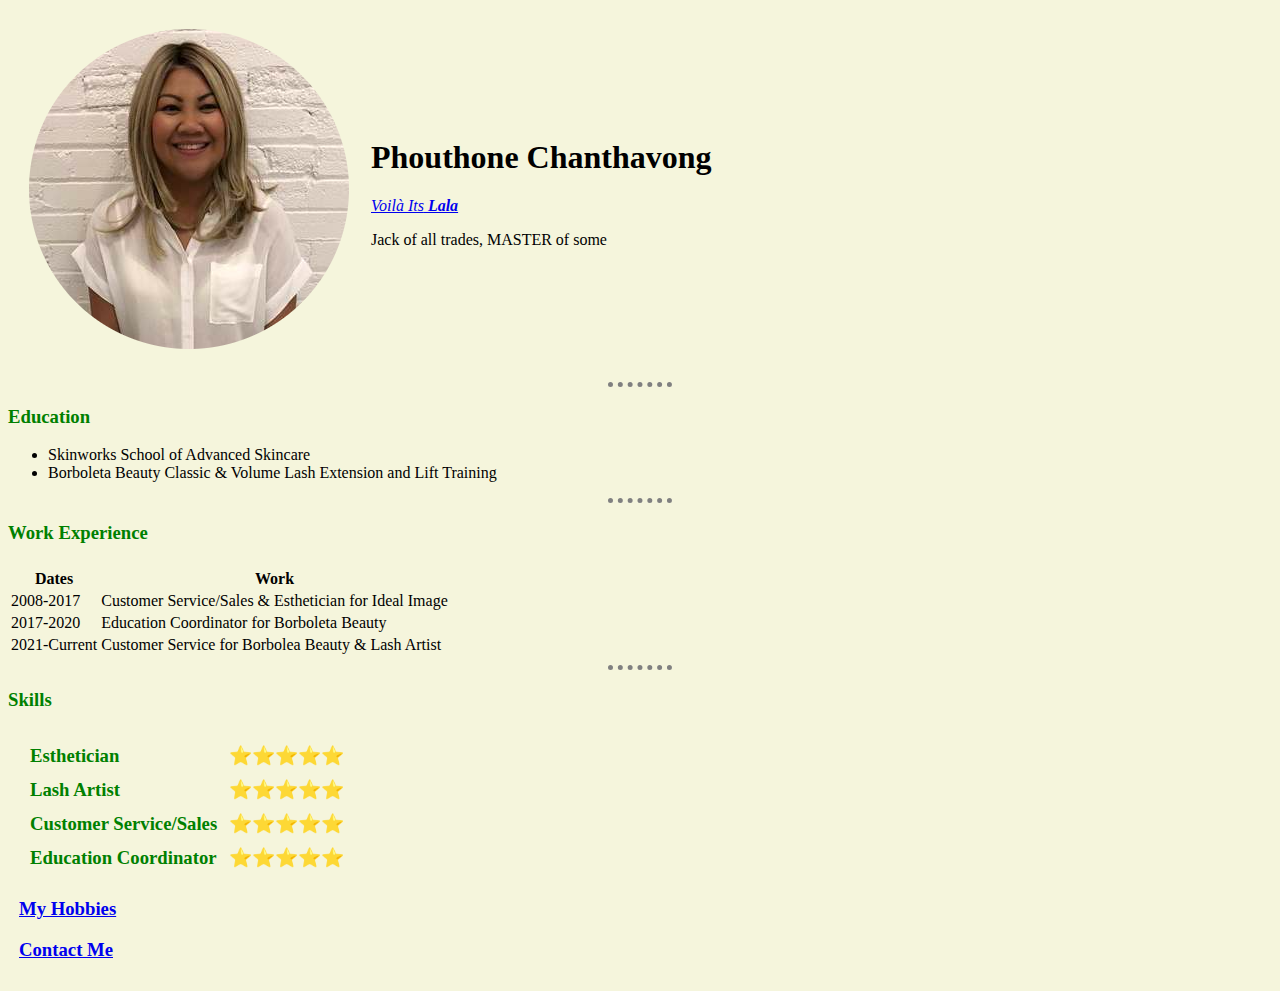
<file: index.html>
<!DOCTYPE html>
<html>
    <head>
         <meta charset="UTF-8">
         <title>🖤 Phouthone's Personal Site </title>
         <link rel="stylesheet" href="css/styles.css">
         
    </head>

    <body>
        <table cellspacing="20">
            <tr>
                <td><img src="images/MyProfilePic-modified.png" alt="Voila Its Lala Logo"></td>
                <td><h1>Phouthone Chanthavong</h1>
                <p><em><a href="https://www.vagaro.com/voilaitslala/services"> Voilà Its<strong> Lala</a></strong></em></p>
                <p>Jack of all trades, MASTER of some</p></td>
            </tr>
        </table>
    
    
    <hr>
    <h3>Education</h3>
    <ul>
        <li>Skinworks School of Advanced Skincare</li>
        <li>Borboleta Beauty Classic & Volume Lash Extension and Lift Training</li>
    </ul>
    <hr>
    <h3>Work Experience</h3>
    <p></p>
    <table>
        <th>
            <tr>
                <th>Dates</th>
                <th>Work</th>
            </tr>
        </th>
        <tbody>
            <tr>
                <td>2008-2017</td>
                <td>Customer Service/Sales & Esthetician for Ideal Image </td>
            </tr>
            <tr>
                <td>2017-2020</td>
                <td>Education Coordinator for Borboleta Beauty</td>
            </tr>
            <tr>
                <td>2021-Current</td>
                <td>Customer Service for Borbolea Beauty & Lash Artist</td>
            </tr>
        </tbody>
        <tfoot></tfoot>  
    </table>
    <hr> 
    <h3>Skills
        <table cellspacing="10">
            <tr>
                <td> <table cellspacing="10">
                    <th>
                        <tr>
                            <td>Esthetician</td>
                            <td>⭐️⭐️⭐️⭐️⭐️</td>
                        </tr>
                            <td>Lash Artist</td>
                            <td>⭐️⭐️⭐️⭐️⭐️</td>
                        <tr>
                            <td>Customer Service/Sales</td>
                            <td>⭐️⭐️⭐️⭐️⭐️</td>
                        <tr>
                            <td>Education Coordinator</td>
                            <td>⭐️⭐️⭐️⭐️⭐️</td>
                        </tr>
                    </th>
                </table>
        <p></p>
       
    </h3>
    <p></p>
    <a href="hobbies.html">My Hobbies</a>
    <p></p>
    <a href="contact-me.html">Contact Me</a>
    </body>
</html>
</file>
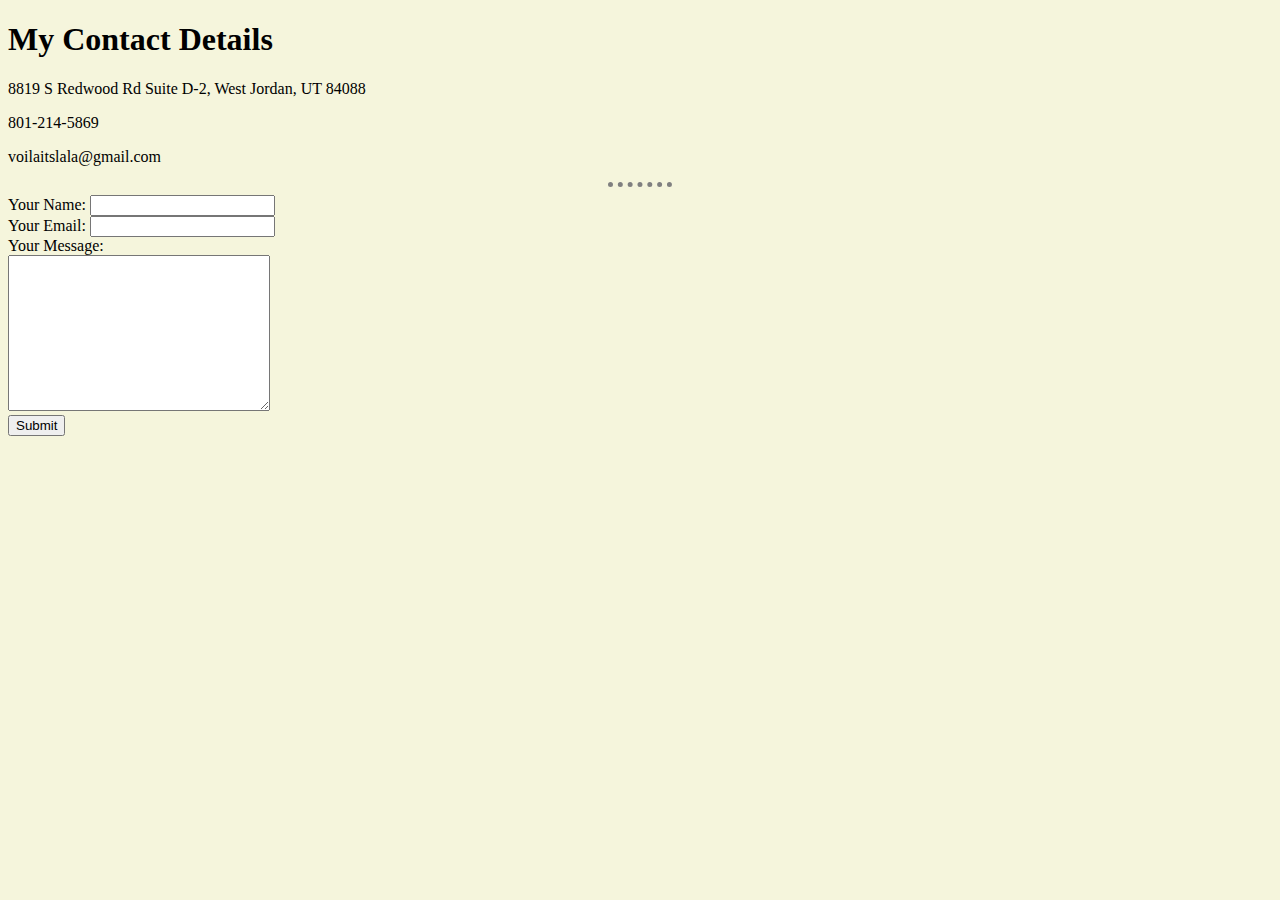
<file: contact-me.html>
<!DOCTYPE html>
<html lang="en">
<head>
    <meta charset="UTF-8">
    <title>Contact Me</title>
    <link rel="stylesheet" href="css/styles.css">
</head>
  <body>  
    <h1>My Contact Details</h1>
    <p>8819 S Redwood Rd Suite D-2, West Jordan, UT 84088</p>
    <p>801-214-5869</p>
    <p>voilaitslala@gmail.com</p>
    <hr>
    <form class="" action="mailto:voilaitslala@gmail.com" method="post">
        <label>Your Name:</label>
        <input type="text" name="" value=""> <br>
        <label>Your Email:</label>
        <input type="email" name="" value=""> <br>
        <label>Your Message:</label> <br>
        <textarea name="" id="" cols="30" rows="10"></textarea> <br>
        <input type="submit" name="">
    </form>
  </body>
</html>
</file>
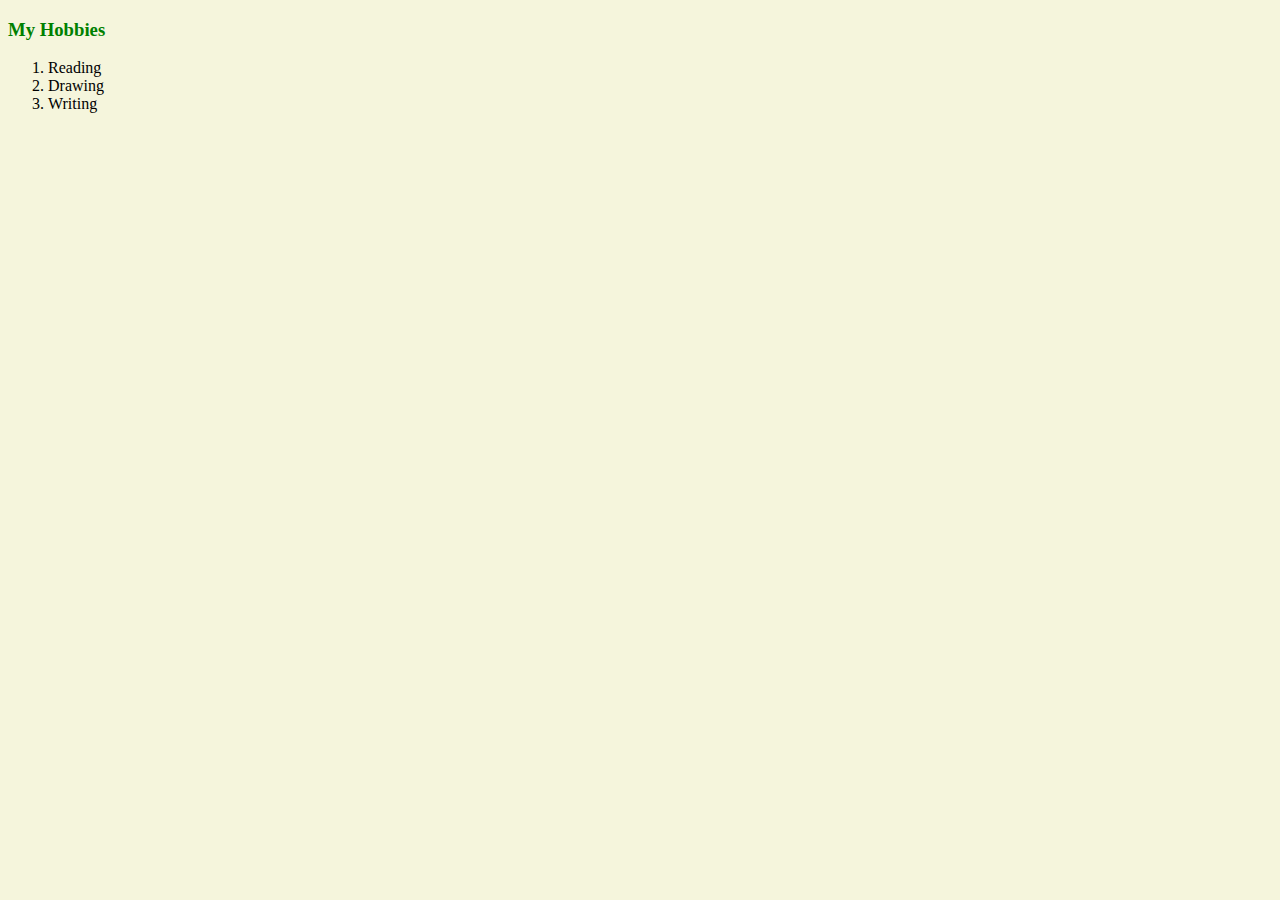
<file: hobbies.html>
<!DOCTYPE html>
<html lang="en">
    <head>
    <meta charset="UTF-8">
    <title>My Hobbies</title>
    <link rel="stylesheet" href="css/styles.css">
    </head>
    <body>
    <h3>My Hobbies</h3>
    <ol>
        <li>Reading</li>
        <li>Drawing</li>
        <li>Writing</li>
    </ol>

    </body>
</html>
</file>
<file: css/styles.css>
body {
    background-color: beige;
    }
h1 {
        color: black;
    }
h3 {
        color: green;
    }
hr {
    border-style: none;
    border-top-style: dotted;
    border-color: grey;
    border-width: 5px;
    width: 5%;
    }
</file>
